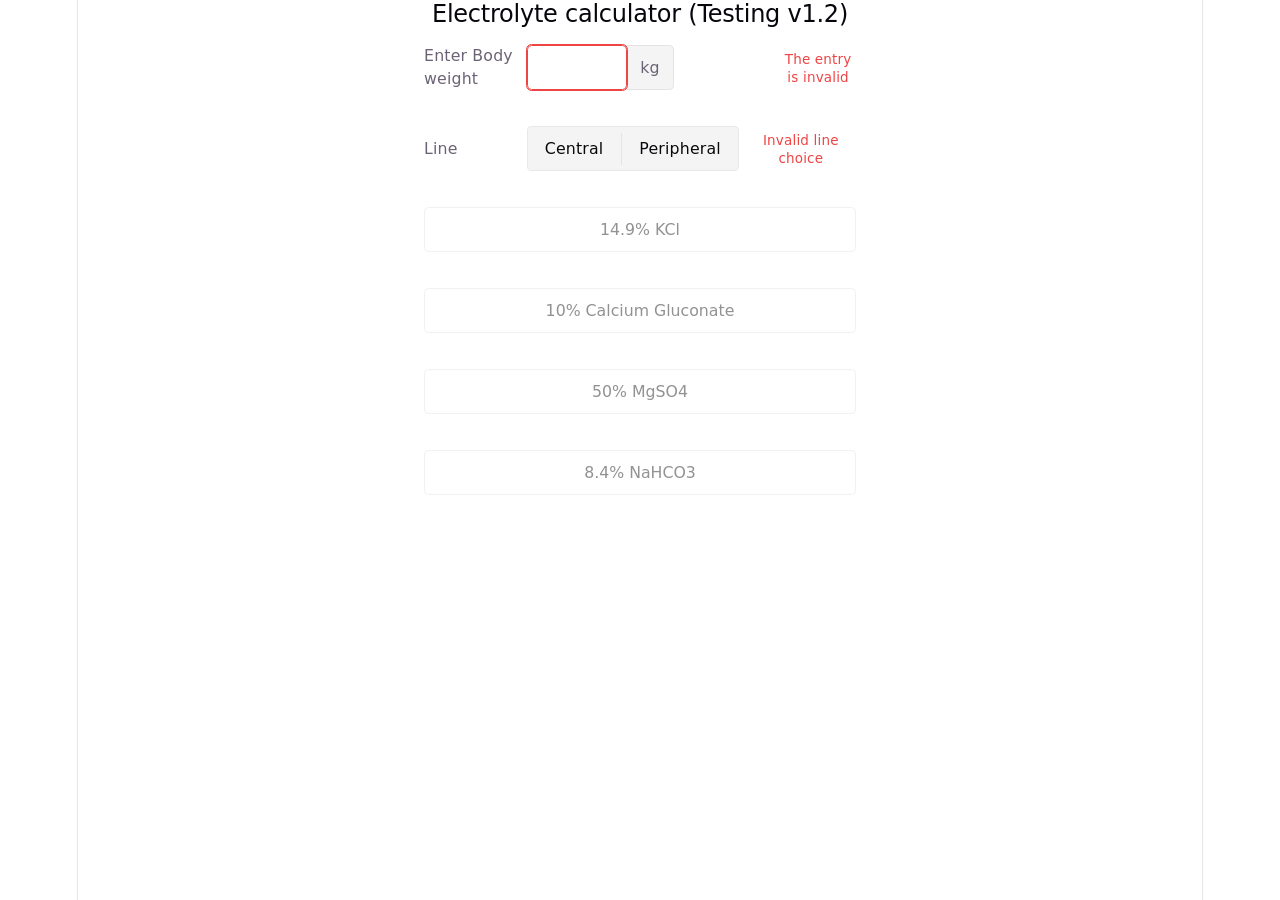
<file: electrolyteCalcTest/index.html>
<!doctype html>
<html lang="en">
  <head>
    <meta charset="UTF-8" />
    <link rel="icon" type="image/svg+xml" href="./favicon.svg" />
    <meta name="viewport" content="width=device-width, initial-scale=1.0" />
    <title>Electrolyte calculator </title>
    <script type="module" crossorigin src="./assets/index-BIKUJqDq.js"></script>
    <link rel="stylesheet" crossorigin href="./assets/index-D64VDMd1.css">
  </head>
  <body>
    <div id="root"></div>
  </body>
</html>
</file>
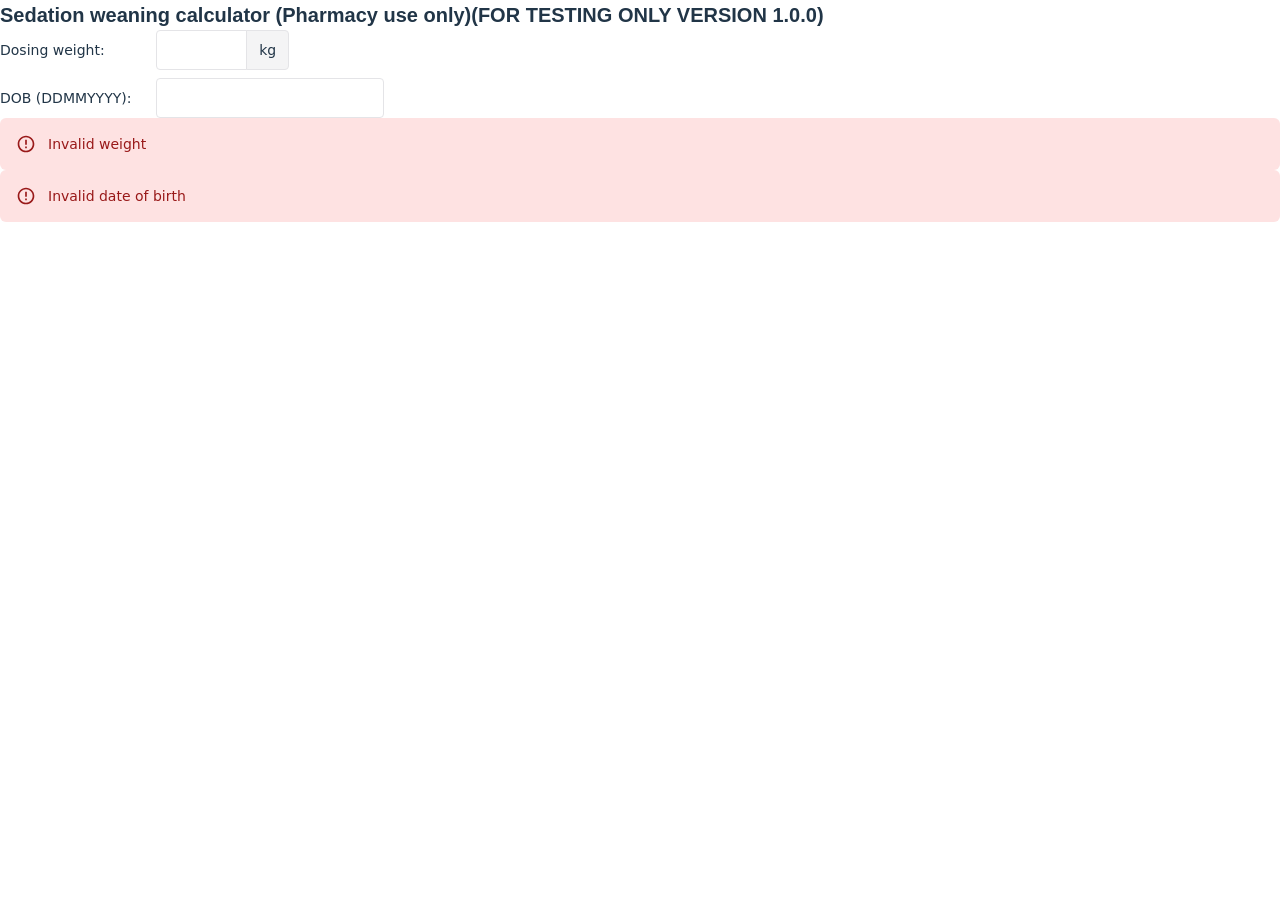
<file: sedation-weaning/index.html>
<!doctype html>
<html lang="en">
  <head>
    <meta charset="UTF-8" />
    <link rel="icon" type="image/svg+xml" href="./vite.svg" />
    <meta name="viewport" content="width=device-width, initial-scale=1.0" />
    <title>sedation-weaning</title>
    <script type="module" crossorigin src="./assets/index-Cn9sM2Yx.js"></script>
    <link rel="stylesheet" crossorigin href="./assets/index-DwnSx4Tc.css">
  </head>
  <body>
    <div id="root"></div>
  </body>
</html>
</file>
<file: electrolyteCalcTest/assets/index-D64VDMd1.css>
:root{--text:#6b6375;--text-h:#08060d;--bg:#fff;--border:#e5e4e7;--code-bg:#f4f3ec;--accent:#aa3bff;--accent-bg:#aa3bff1a;--accent-border:#aa3bff80;--social-bg:#f4f3ec80;--shadow:#0000001a 0 10px 15px -3px, #0000000d 0 4px 6px -2px;--sans:system-ui, "Segoe UI", Roboto, sans-serif;--heading:system-ui, "Segoe UI", Roboto, sans-serif;--mono:ui-monospace, Consolas, monospace;font:18px/145% var(--sans);letter-spacing:.18px;--lightningcss-light:initial;--lightningcss-dark: ;color-scheme:light dark;color:var(--text);background:var(--bg);font-synthesis:none;text-rendering:optimizelegibility;-webkit-font-smoothing:antialiased;-moz-osx-font-smoothing:grayscale}@media (prefers-color-scheme:dark){:root{--lightningcss-light: ;--lightningcss-dark:initial}}@media (width<=1024px){:root{font-size:16px}}@media (prefers-color-scheme:dark){:root{--text:#9ca3af;--text-h:#f3f4f6;--bg:#16171d;--border:#2e303a;--code-bg:#1f2028;--accent:#c084fc;--accent-bg:#c084fc26;--accent-border:#c084fc80;--social-bg:#2f303a80;--shadow:#0006 0 10px 15px -3px, #00000040 0 4px 6px -2px}#social .button-icon{filter:invert()brightness(2)}}#root{text-align:center;border-inline:1px solid var(--border);box-sizing:border-box;flex-direction:column;width:1126px;max-width:100%;min-height:100svh;margin:0 auto;display:flex}body{margin:0}h1,h2{font-family:var(--heading);color:var(--text-h);font-weight:500}h1{letter-spacing:-1.68px;margin:32px 0;font-size:56px}@media (width<=1024px){h1{margin:20px 0;font-size:36px}}h2{letter-spacing:-.24px;margin:0 0 8px;font-size:24px;line-height:118%}@media (width<=1024px){h2{font-size:20px}}p{margin:0}code,.counter{font-family:var(--mono);color:var(--text-h);border-radius:4px;display:inline-flex}code{background:var(--code-bg);padding:4px 8px;font-size:15px;line-height:135%}.counter{color:var(--accent);background:var(--accent-bg);border:2px solid #0000;border-radius:5px;margin-bottom:24px;padding:5px 10px;font-size:16px;transition:border-color .3s}.counter:hover{border-color:var(--accent-border)}.counter:focus-visible{outline:2px solid var(--accent);outline-offset:2px}.hero{position:relative}.hero .base,.hero .framework,.hero .vite{margin:0 auto;inset-inline:0}.hero .base{z-index:0;width:170px;position:relative}.hero .framework,.hero .vite{position:absolute}.hero .framework{z-index:1;height:28px;top:34px;transform:perspective(2000px)rotate(300deg)rotateX(44deg)rotateY(39deg)scale(1.4)}.hero .vite{z-index:0;width:auto;height:26px;top:107px;transform:perspective(2000px)rotate(300deg)rotateX(40deg)rotateY(39deg)scale(.8)}#center{flex-direction:column;flex-grow:1;place-content:center;place-items:center;gap:25px;display:flex}@media (width<=1024px){#center{gap:18px;padding:32px 20px 24px}}#next-steps{border-top:1px solid var(--border);text-align:left;display:flex}#next-steps>div{flex:1 1 0;padding:32px}@media (width<=1024px){#next-steps>div{padding:24px 20px}}#next-steps .icon{width:22px;height:22px;margin-bottom:16px}@media (width<=1024px){#next-steps{text-align:center;flex-direction:column}}#docs{border-right:1px solid var(--border)}@media (width<=1024px){#docs{border-right:none;border-bottom:1px solid var(--border)}}#next-steps ul{gap:8px;margin:32px 0 0;padding:0;list-style:none;display:flex}#next-steps ul .logo{height:18px}#next-steps ul a{color:var(--text-h);background:var(--social-bg);border-radius:6px;align-items:center;gap:8px;padding:6px 12px;font-size:16px;text-decoration:none;transition:box-shadow .3s;display:flex}#next-steps ul a:hover{box-shadow:var(--shadow)}#next-steps ul a .button-icon{width:18px;height:18px}@media (width<=1024px){#next-steps ul{flex-wrap:wrap;justify-content:center;margin-top:20px}#next-steps ul li{flex:calc(50% - 8px)}#next-steps ul a{box-sizing:border-box;justify-content:center;width:100%}}#spacer{border-top:1px solid var(--border);height:88px}@media (width<=1024px){#spacer{height:48px}}.ticks{width:100%;position:relative}.ticks:before,.ticks:after{content:"";border:5px solid #0000;position:absolute;top:-4.5px}.ticks:before{border-left-color:var(--border);left:0}.ticks:after{border-right-color:var(--border);right:0}
</file>
<file: sedation-weaning/assets/index-DwnSx4Tc.css>
:root{font-family:system-ui,Avenir,Helvetica,Arial,sans-serif;line-height:1.5;font-weight:400;color-scheme:light dark;color:#ffffffde;background-color:#242424;font-synthesis:none;text-rendering:optimizeLegibility;-webkit-font-smoothing:antialiased;-moz-osx-font-smoothing:grayscale}a{font-weight:500;color:#646cff;text-decoration:inherit}a:hover{color:#535bf2}body{margin:0}h1{font-size:3.2em;line-height:1.1}@media(prefers-color-scheme:light){:root{color:#213547;background-color:#fff}a:hover{color:#747bff}}#root{margin:0 auto}
</file>
